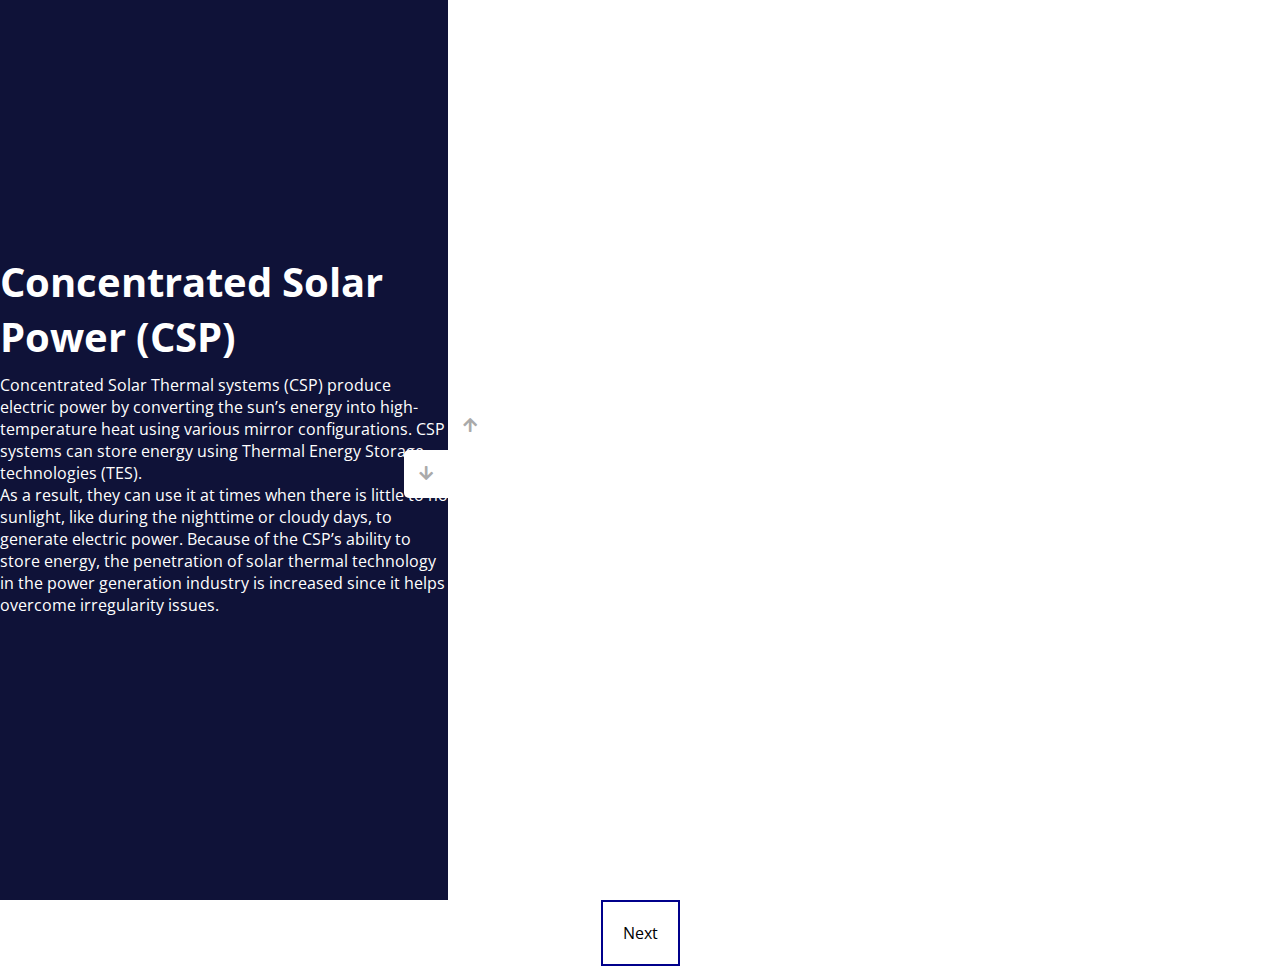
<file: OPage-backup/Tech/index.html>
<!DOCTYPE html>
<html lang="en">
  <head>
    <meta charset="UTF-8" />
    <meta name="viewport" content="width=device-width, initial-scale=1.0" />
    <link rel="stylesheet" href="https://cdnjs.cloudflare.com/ajax/libs/font-awesome/5.15.1/css/all.min.css" />
    <link rel="stylesheet" href="style.css" />
    <title>Vertical Slider</title>
  </head>
  <body>
    <div class="slider-container">
      <div class="left-slide">
        <div style="background-color: #C45980">
          <h1>PV systems</h1>
          <p>PV systems aren’t capable of producing or storing thermal energy since they use direct sunlight instead of the sun’s heat. And in addition to that, storing electricity is also not easily done, especially at large power levels. </p>
          <p>NREL estimates that an average of 3.3 million homes per year will be built or</p>
          <p>require roof replacement—representing a potential of roughly 30 gigawatts (GW) of </p>
            <p>solar capacity per year. If even a small fraction of these new roofs had solar installations, it could have a significant impact on U.S. solar power generation.</p>
        </div>
        <div style="background-color: #FC8800">
          <h1>Photovoltaic (PV) </h1>
          <p>Photovoltaic (PV) solar panels, on the other hand, are completely different from CSP. Unlike CSP which uses the sun’s energy, PV solar panels make use of the sun’s light instead. In other words, photovoltaics is the direct conversion of light into electricity. The way this works is that the solar PV cells absorb light, which will then knock electrons loose. Then once the loose electrons flow, a current is created, and this current is then</p>
         <p> captured and transferred into wires, thus generating a direct electric current (DC). After the direct electric current is generated, it is then converted into AC, usually using inverters, so that it will be distributed on the power network. </p>
        </div>
        <div style="background-color: #5C82BC">
          <h1>MicroCSP</h1>
          <p>MCSP is considered the small, modular alternative to large-scaled CSP.  This translates into CSP options that can be used for small power projects and rooftop installations. The technology operates at lower temperatures and pressures so its affordable to install</p>
          <p> and runs automatically. MCSP is already very efficient.  In thermal conversion, this technology is between 40-70% efficiency.</p>
        </div>
        <div style="background-color: #0F1238">
          <h1>Concentrated Solar Power (CSP)</h1>
          <p> Concentrated Solar Thermal systems (CSP) produce electric power by converting the sun’s energy into high-temperature heat using various mirror configurations. CSP systems can store energy using Thermal Energy Storage technologies (TES).</p>
          <p> As a result, they can use it at times when there is little to no sunlight, like during the nighttime or cloudy days, to generate electric power. Because of the CSP’s ability to</p>
          <p>store energy, the penetration of solar thermal technology in the power generation industry is increased since it helps overcome irregularity issues.</p>
        </div>
      </div>
      <div class="right-slide">
        <div style="background-image: url('https://api.time.com/wp-content/uploads/2016/04/20140625_cp_03255w1timereview.jpg')"></div>

        <div style="background-image: url('https://www.solec.org/wp-content/gallery/solkote-applications/sopogysolkote.gif')"></div>
        <div style="background-image: url('https://www.afrik21.africa/wp-content/uploads/2020/05/shutterstock_1527609272-2-1-800x400.jpg')"></div>
        <div style="background-image: url('https://calmatters.org/wp-content/uploads/2022/01/rooftop-solar.jpg')"></div>
      </div>
      <div class="action-buttons">
        <button class="down-button">
          <i class="fas fa-arrow-down"></i>
        </button>
        <button class="up-button">
          <i class="fas fa-arrow-up"></i>
        </button>
      </div>
    </div>

    <script src="script.js"></script>


  <style>
a:link, a:visited {
  background-color: white;
  color: black;
  border: 2px solid darkblue;
  padding: 20px;
  margin: 0 auto;
  text-align: center;
  text-decoration: none;
  display: block;
 width: max-content;


}

a:hover, a:active {
  background-color: #B41003;
  color: white;
}
</style>
</head>
<body>


<a href="./Next" target="_blank">Next</a>


  </body>
</html>
</file>
<file: OPage-backup/Tech/style.css>
@import url('https://fonts.googleapis.com/css?family=Open+Sans');

* {
  box-sizing: border-box;
  margin: 0;
  padding: 0;
}

body {
  font-family: 'Open Sans', sans-serif;
  height: 100vh;
  
}

.slider-container {
  position: relative;
  overflow: hidden;
  width: 100vw;
  height: 100vh;
}

.left-slide {
  height: 100%;
  width: 35%;
  position: absolute;
  top: 0;
  left: 0;
  transition: transform 0.5s ease-in-out;
}

.left-slide > div {
  height: 100%;
  width: 100%;
  display: flex;
  flex-direction: column;
  align-items: center;
  justify-content: center;
  color: #fff;
}

.left-slide h1 {
  font-size: 40px;
  margin-bottom: 10px;
  margin-top: -30px;
}

.right-slide {
  height: 100%;
  position: absolute;
  top: 0;
  left: 35%;
  width: 65%;
  transition: transform 0.5s ease-in-out;
}

.right-slide > div {
  background-repeat: no-repeat;
  background-size: cover;
  background-position: center center;
  height: 100%;
  width: 100%;
}

button {
  background-color: #fff;
  border: none;
  color: #aaa;
  cursor: pointer;
  font-size: 16px;
  padding: 15px;
}

button:hover {
  color: #222;
}

button:focus {
  outline: none;
}

.slider-container .action-buttons button {
  position: absolute;
  left: 35%;
  top: 50%;
  z-index: 100;
}

.slider-container .action-buttons .down-button {
  transform: translateX(-100%);
  border-top-left-radius: 5px;
  border-bottom-left-radius: 5px;
}

.slider-container .action-buttons .up-button {
  transform: translateY(-100%);
  border-top-right-radius: 5px;
  border-bottom-right-radius: 5px;
}
</file>
